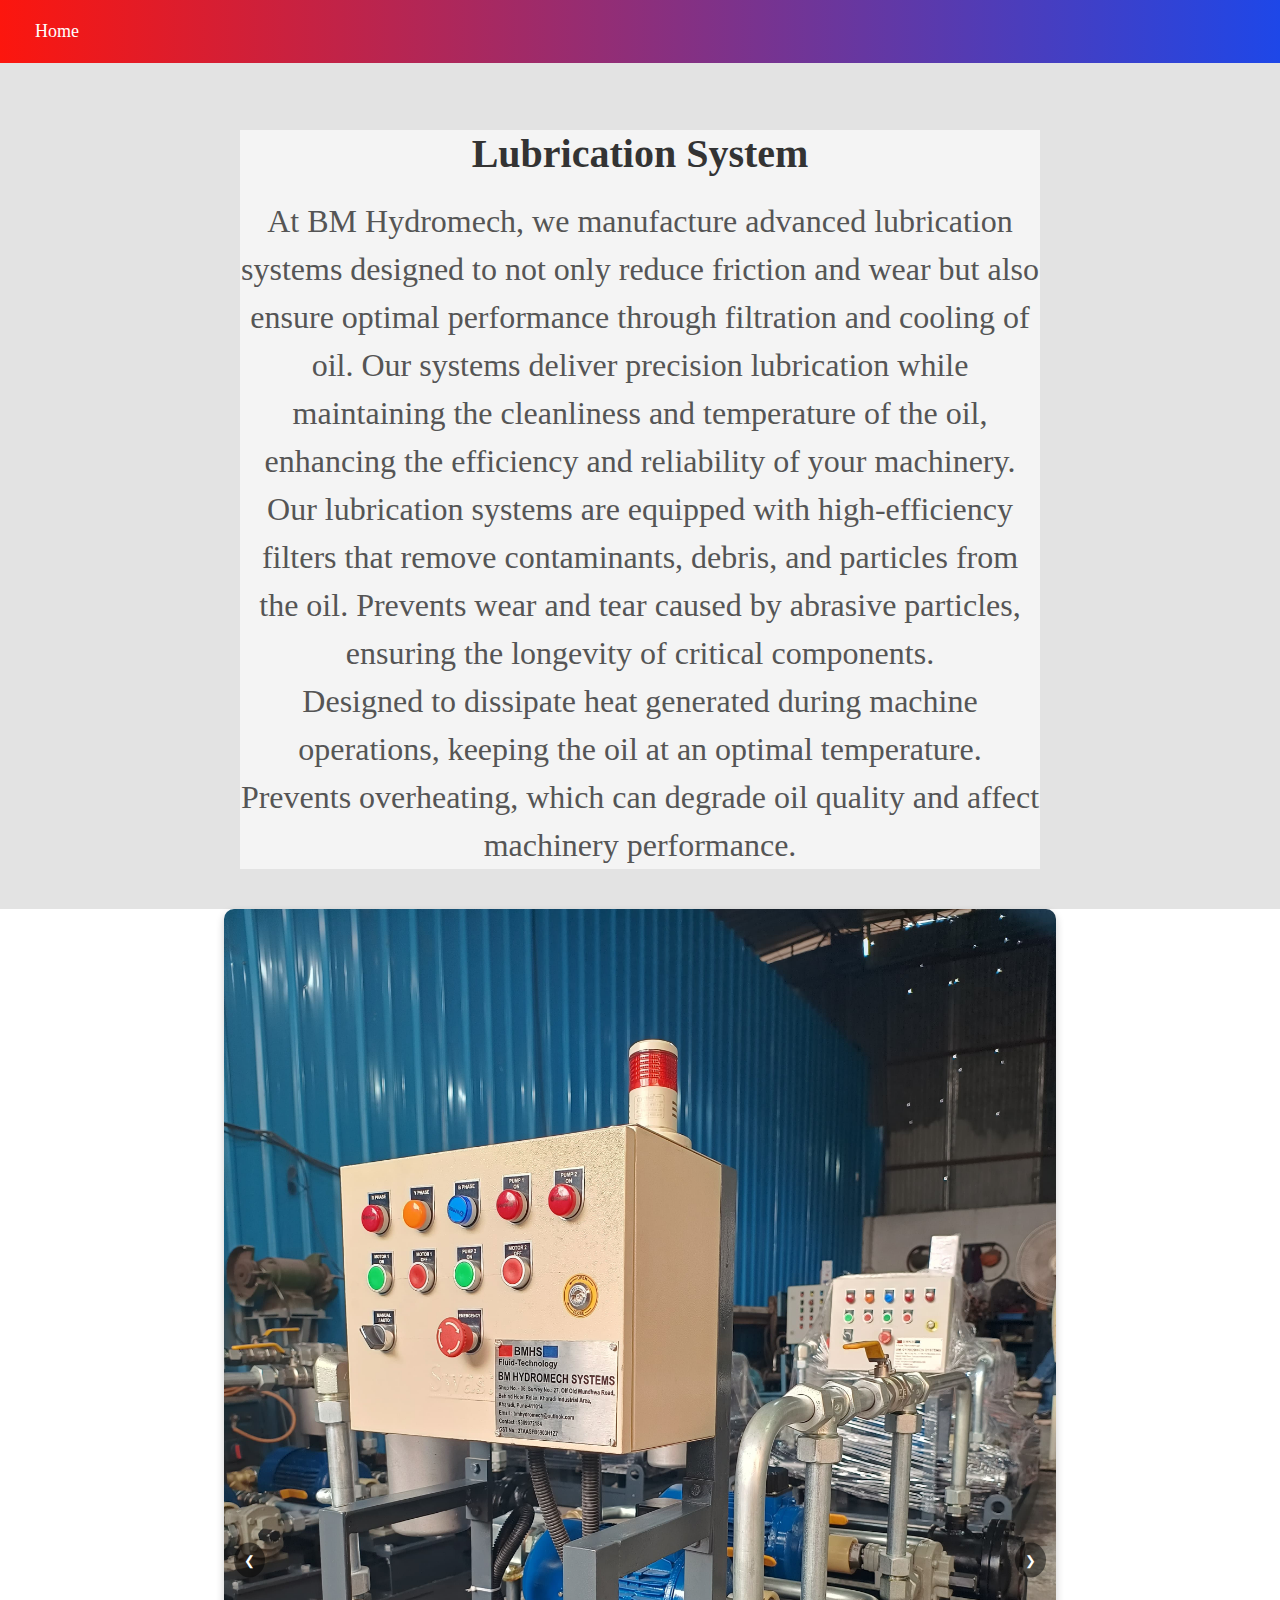
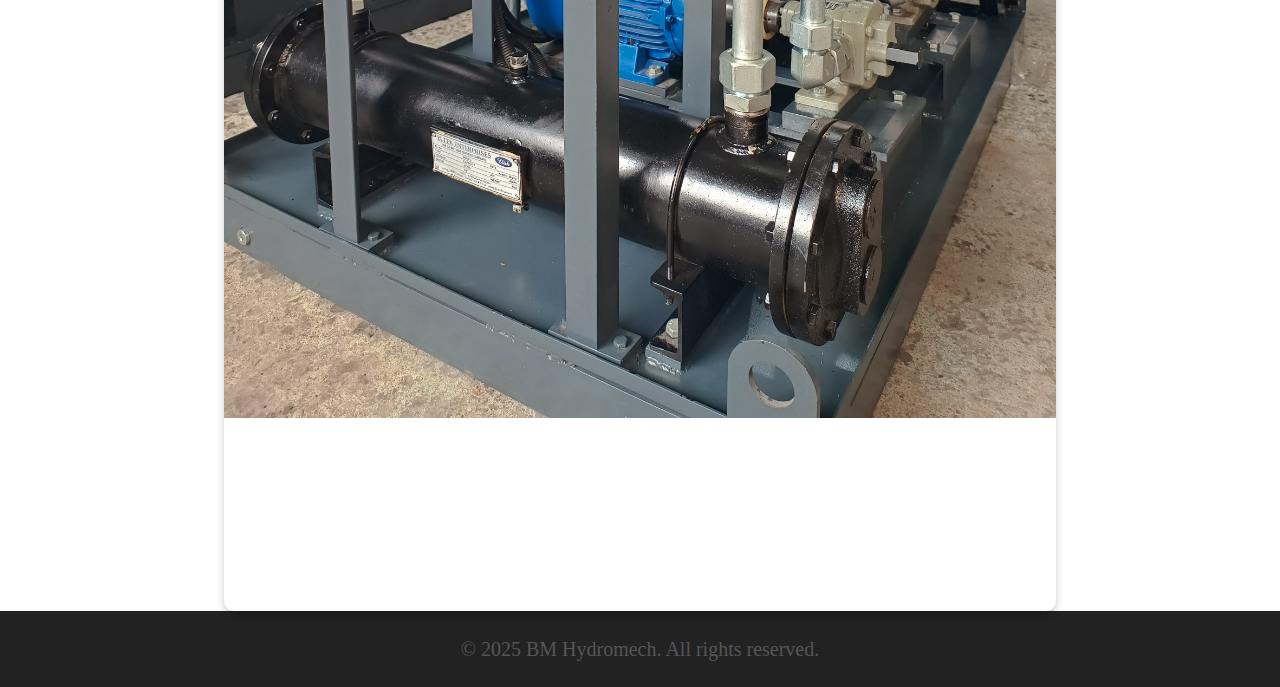
<file: LubricationSystem.html>
<html>
    <head>
        <link rel="stylesheet" href="lubricationsystem.css">
        <link rel="stylesheet" href="index.css">
    </head>
    <body>
        <nav class="navbar">
            <ul>
                <li><a href="index.html">Home</a></li>
            </ul>
        </nav>
        
    <section class="about-us" id="about-us">
      <section class="content-section">
          <div class="text-container">
      <h1>Lubrication System</h1>
      <p>
        At BM Hydromech, we manufacture advanced lubrication systems designed to not only reduce friction and wear but also ensure optimal performance through filtration and cooling of oil. Our systems deliver precision lubrication while maintaining the cleanliness and temperature of the oil, enhancing the efficiency and reliability of your machinery.
    </p>
    <p>
        Our lubrication systems are equipped with high-efficiency filters that remove contaminants, debris, and particles from the oil.
        Prevents wear and tear caused by abrasive particles, ensuring the longevity of critical components.
    </p>
    <p>Designed to dissipate heat generated during machine operations, keeping the oil at an optimal temperature.
        Prevents overheating, which can degrade oil quality and affect machinery performance.</p>
      </div>
  </section>
   <!--     <div class="image">
            <img src="lubrication1.jpeg" alt="Hydraulic System">
        </div>-->
    </div>
    </section>
    <section class="photoslider">
        <div class="slider">
            <div class="slides">
              <!-- Slide 1 -->
              <div class="slide">
                <img src="lubrication1.jpeg" alt="Image 1">
              </div>
              <!-- Slide 2 -->
              <div class="slide">
                <img src="lubrication2.jpeg" alt="Image 2">
              </div>
              <!-- Slide 3 -->
              <div class="slide">
                <img src="lubrication3.jpeg" alt="Image 3">
              </div>
              <!--Slide 4-->
              <div class="slide">
                <img src="lubrication4.jpeg" alt="Image 3">
              </div>
            </div>
            <!-- Navigation Arrows -->
            <button class="prev" onclick="prevSlide()">&#10094;</button>
            <button class="next" onclick="nextSlide()">&#10095;</button>
          </div>
    </section>
    <script>
        let currentSlide = 0;

function showSlide(index) {
  const slides = document.querySelector('.slides');
  const totalSlides = document.querySelectorAll('.slide').length;

  // Wrap around the slides
  if (index >= totalSlides) {
    currentSlide = 0;
  } else if (index < 0) {
    currentSlide = totalSlides - 1;
  } else {
    currentSlide = index;
  }

  // Shift the slides
  slides.style.transform = `translateX(-${currentSlide * 100}%)`;
}

function nextSlide() {
  showSlide(currentSlide + 1);
}

function prevSlide() {
  showSlide(currentSlide - 1);
}

// Auto-slide (optional)
setInterval(() => {
  nextSlide();
}, 5000); // Change slide every 5 seconds

    </script>
     <footer>
        <p>&copy; 2025 BM Hydromech. All rights reserved.</p>
        <p></p>
    </footer>
    </body>
</html>
</file>
<file: lubricationsystem.css>
/* General Styles */
h1 {
    text-align: center;
    margin-top: 90px;
    margin-bottom: 10px;
    color: rgb(0, 0, 0);
}

.first {
    background-color: rgb(217, 212, 212);
    height: 100vh;
}
.text-container{
    background-color:#f4f4f4;
}

p {
    font-size: 1.25rem; /* Medium font size for the paragraph */
    color: #555; /* Slightly lighter gray color for the text */
    max-width: 800px; /* Limit paragraph width for readability */
    margin: 0 auto; /* Center the paragraph horizontally */
    line-height: 1.8; /* Adjust line height for better readability */
}

/* Side-by-Side Section */
.side-by-side {
    display: flex;
    flex-wrap: wrap; /* Allow wrapping for smaller screens */
    gap: 20px;
    align-items: center;
}

.side-by-side .text {
    flex: 1;
    margin-left: 40px;
}

.side-by-side .image {
    flex: 1;
}

.side-by-side img {
    max-width: 70%;
    border-radius: 8px;
    box-shadow: 0 4px 8px rgba(0, 0, 0, 0.1);
}

/* Media Queries */

/* For small devices (phones) */
@media (max-width: 600px) {
    h1 {
        font-size: 1.5rem; /* Reduce font size for headings */
        margin-top: 50px;
    }

    p {
        font-size: 1rem; /* Smaller font size for better readability */
        padding: 10px;
    }

    .side-by-side {
        flex-direction: column; /* Stack content vertically */
        text-align: center;
    }

    .side-by-side .text {
        margin-left: 0; /* Remove left margin for smaller screens */
        margin-bottom: 20px; /* Add spacing between elements */
    }

    .side-by-side img {
        max-width: 90%; /* Adjust image size for smaller screens */
    }
}

/* For tablets */
@media (min-width: 601px) and (max-width: 1024px) {
    h1 {
        font-size: 2rem; /* Adjust heading size for tablets */
        margin-top: 70px;
    }

    p {
        font-size: 1.125rem; /* Adjust font size slightly smaller for tablets */
    }

    .side-by-side {
        gap: 30px; /* Increase spacing between elements */
    }

    .side-by-side .text {
        margin-left: 20px; /* Reduce left margin for tablets */
    }

    .side-by-side img {
        max-width: 80%; /* Adjust image size */
    }
}

/* For laptops and larger screens */
@media (min-width: 1025px) {
    .side-by-side {
        flex-direction: row; /* Keep content side-by-side */
        gap: 40px; /* Add more spacing for larger screens */
    }

    .side-by-side .text {
        margin-left: 40px; /* Maintain left margin for larger screens */
    }

    .side-by-side img {
        max-width: 70%; /* Set default image size for larger screens */
    }
}
/* Slider container */
.slider {
    position: relative;
    width: 65%;
    margin: auto;
    overflow: hidden;
    border-radius: 10px;
    box-shadow: 0 4px 8px rgba(0, 0, 0, 0.2);
  }
  
  /* Slides wrapper */
  .slides {
    display: flex;
    transition: transform 0.5s ease-in-out;
  }
  
  /* Individual slides */
  .slide {
    min-width: 100%;
    box-sizing: border-box;
  }
  
  /* Slide images */
  .slide img {
    width: 100%;
    display: block;
  }
  
  /* Navigation buttons */
  .prev, .next {
    position: absolute;
    top: 50%;
    transform: translateY(-50%);
    background-color: rgba(0, 0, 0, 0.5);
    color: white;
    border: none;
    border-radius: 50%;
    padding: 10px;
    cursor: pointer;
    z-index: 1000;
  }
  
  .prev {
    left: 10px;
  }
  
  .next {
    right: 10px;
  }
  
  .prev:hover, .next:hover {
    background-color: rgba(0, 0, 0, 0.8);
  }
</file>
<file: index.css>
/* General Reset */
* {
  margin: 0;
  padding: 0;
  box-sizing: border-box;
}

/* Navbar */
.navbar {
  position: fixed;
  top: 0;
  width: 100%;
  padding: 21px 20px;
  background-image: linear-gradient(to right, #fc160e, #1e47e8);
  color: white;
  display: flex;
  justify-content: space-between; /* Adjust alignment for mobile */
  align-items: center;
  z-index: 1000;
}
/* Side bar*/
.sidebar{
  position: fixed;
  top: 0;
  right: 0;
  height: 100vh;
  width: 250px;
  z-index: 999;
  background-color: rgba(234, 193, 193, 0.269);
  backdrop-filter: blur(10px);
  box-shadow: -10px 0 10px rgba(0, 0, 0, 0.1);
  display: none;
  flex-direction: column;
  align-items: flex-start;
  justify-content: flex-start;
}
.sidebar li{
  width: 100%;
}
.sidebar a{
  width: 100%;
}   
.menubutton{
  display: none;
}
/* Side bar end */
.logo img {
  height: 70px;
  width: auto;
  display:flex;
  justify-content: center;
  align-items: center;
}

.navbar ul {
  list-style-type: none;
  display: flex;
  gap: 15px; /* Add spacing between links */
}

.navbar ul li a {
  color: white;
  text-decoration: none;
  font-size: 18px;
  padding: 10px 15px;
  transition:0.3s ease;
}

.navbar ul li a:hover {
  background-color: rgba(255, 48, 48, 0.3);
}

/* Home Section */
.home-section {
  height: 90vh;
  background-color: #f4f4f4;
  display: flex;
  justify-content: center;
  align-items: center;
  text-align: center;
  margin-top: 70px;
  flex-direction: column;
}
  /* Company Name Styling */
  .company-name {
    font-size: 48px;
    font-weight: bold;
    color: #333;
    margin-bottom: 20px;
  }
  
  /* Tagline styling */
  .tagline {
    font-size: 24px;
    color: #777; 
  } 
/* Responsive Grid for Services */
.services-boxes {
  display: flex;
  flex-wrap: wrap;
  justify-content: space-between;
  gap: 20px;
}

.service-box {
  background-color: #fff;
  padding: 20px;
  border: 1px solid #ddd;
  border-radius: 8px;
  box-shadow: 0 4px 8px rgba(0, 0, 0, 0.1);
  flex: 1 1 calc(25% - 20px); /* 4 boxes per row by default */
  box-sizing: border-box;
}

.service-box h3 {
  font-size: 24px;
  color: #333;
}

.service-box p {
  font-size: 12px;
  color: #666;
  line-height: 1.5;
}

.service-box button {
  border: none;
  background: none;
  color: #666;
  font-size: 14px;
}

.service-box button:hover {
  background-color: #c8c8c8;
}

/* About Us Section */
.about-us {
  display: flex;
  flex-direction: column;
  align-items: center;
  text-align: center;
  padding: 40px;
  background-color: #e3e3e3;
}

.about-us h1 {
  font-size: 2.5rem;
  color: #333;
  margin-bottom: 20px;
}

.about-us p {
  font-size: 2rem;
  color: #555;
  max-width: 800px;
  justify-content: space-between;
  line-height: 1.5;
}

/* Contact Us Section */
.section-contactus {
  width: 80%;
  margin: 50px auto;
  background-color: #fff;
  padding: 30px;
  border-radius: 8px;
  box-shadow: 0 4px 8px rgba(0, 0, 0, 0.1);
}

.section-contactus h1 {
  text-align: center;
  margin-bottom: 20px;
}

input, textarea {
  width: 100%;
  padding: 10px;
  margin-bottom: 15px;
  border: 1px solid #ccc;
  border-radius: 5px;
}

.styled-button {
  display: inline-block;
  padding: 10px 20px;
  color: white;
  font-weight: bold;
  background: linear-gradient(90deg, #4caf50, #81c784);
  border: none;
  border-radius: 30px;
  cursor: pointer;
  transition: all 0.3s ease;
}

.styled-button:hover {
  background: linear-gradient(90deg, #388e3c, #66bb6a);
  transform: scale(1.05);
}

/* Wrapper Section */
.wrapper {
  display: flex;
  flex-wrap: wrap;
  justify-content: center;
  gap: 20px;
}

.containerone {
  width: 20vmin;
  height: 20vmin;
  display: flex;
  flex-direction:row;
  justify-content: center;
  align-items: center;
  text-align: center;
  gap: 6px;
  padding: 10px;
  border-radius: 8px;
  background: #f4f4f4;
}
span.num{
  color: rgb(17, 16, 16);
  place-items: center;
  display: grid;
  font-weight: 600;
  font-size: 2em;
  }
  span.text{
    color: rgb(0, 0, 0);
    font-size: 1em;
    text-align: center;
    pad: 0.7em 0;
    font-weight: 300;
    list-style: none;
  }

/* Media Queries */

/* Mobile Screens */
@media (max-width: 600px) {
  .navbar {
      flex-direction: column;
      align-items: flex-start;
      padding: 10px;
      height: auto;
  }

  .navbar ul {
      flex-direction: column;
      gap: 10px;
  }

  .service-box {
      flex: 2  100%; /* Single box per row */
      gap: 5px;
  }

  .about-us h1 {
      font-size: 2rem;
  }

  .about-us p {
      font-size: 0.9rem;
      gap: 5px;
  }
  .section-contactus{
    gap: 50px;
  }
  .footer{
    flex-direction: column;
    align-items: flex-start;
    padding: 10px;
  }
}
/* Side Bar */

/* side bar end  */

/* Tablets */
@media (min-width: 601px) and (max-width: 1024px) {
  .service-box {
      flex: 1 1 calc(50% - 20px); /* Two boxes per row */
  }

  .navbar {
      justify-content: space-between;
  }
}

/* Laptops and Desktops */
@media (min-width: 1025px) {
  .service-box {
      flex: 1 1 calc(25% - 20px); /* Four boxes per row */
  }
}

footer {
  background-color: #222;
  width: 100%;
  color: white;
  padding: 20px 10%;
  display: flex;
  flex-direction: column;
  align-items: center;
  text-align: center;
}
.footer-top {
  width: 100%;
  display: flex;
  justify-content: space-between;
  flex-wrap: wrap;
}
.footer-top div {
  flex: 1;
  min-width: 250px;
}
.address{
  justify-content: flex-start;
}
.email {
  display: flex;
  align-items: center;
  justify-content: flex-end;
}
.email img {
  width: 20px;
  margin-right: 8px;
}
.footer-bottom {
  margin-top: 10px;
  font-size: 14px;
  width: 100%;
  text-align: center;
}
@media (max-width: 768px) {
  .footer-top {
      flex-direction: column;
      text-align: center;
      align-items: center;
  }
  .email {
      justify-content: center;
      margin-top: 10px;
  }
}
.address p{
  font-size: 16px;
  color: #f2f2f2;
}
.error {
  color: red;
  font-size: 14px;
  display: none;
}
</file>
